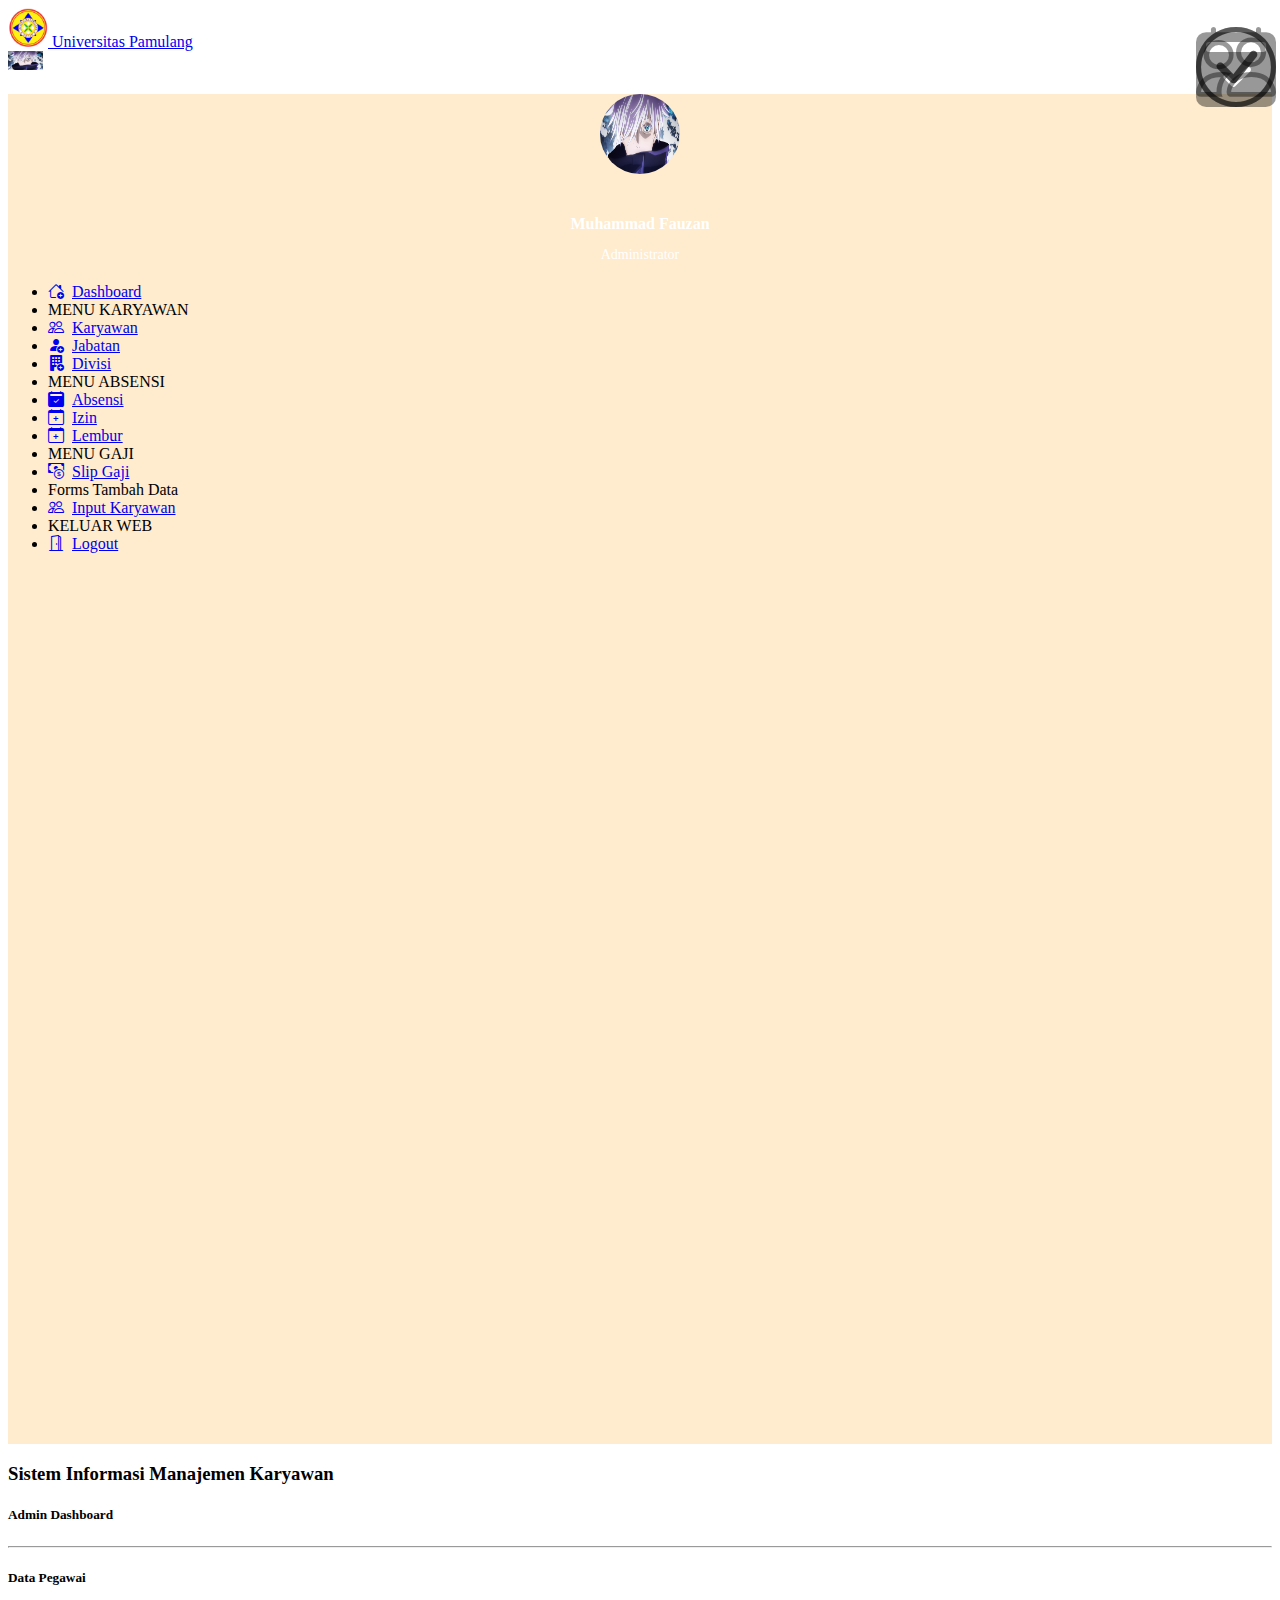
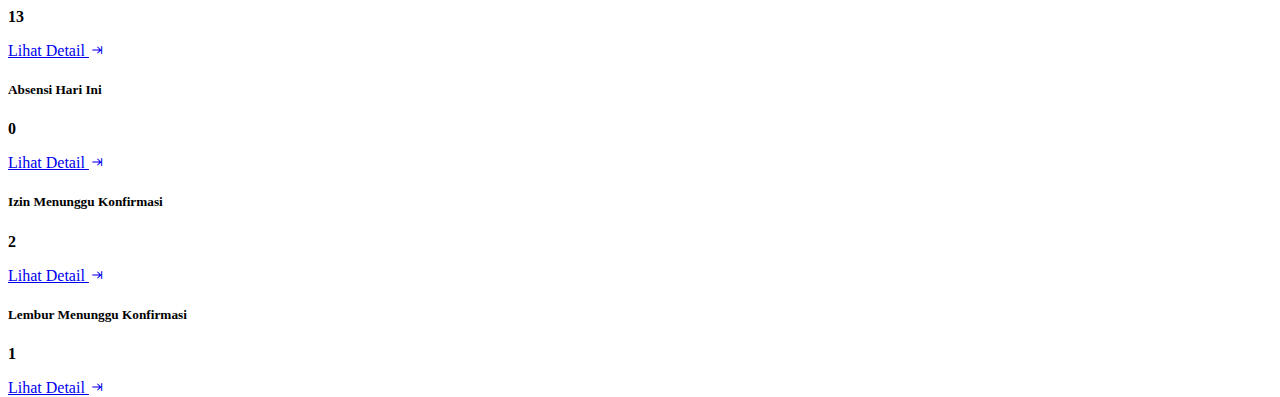
<file: index.html>
<!DOCTYPE html>
<html lang="en">
  <head>
    <!-- Required meta tags -->
    <meta charset="utf-8" />
    <meta name="viewport" content="width=device-width, initial-scale=1" />

    <!-- Bootstrap CSS -->
    <link href="https://cdn.jsdelivr.net/npm/bootstrap@5.0.2/dist/css/bootstrap.min.css" rel="stylesheet" integrity="sha384-EVSTQN3/azprG1Anm3QDgpJLIm9Nao0Yz1ztcQTwFspd3yD65VohhpuuCOmLASjC" crossorigin="anonymous" />
    <!-- css -->
    <link rel="stylesheet" href="style.css" />
    <link rel="stylesheet" href="https://cdn.jsdelivr.net/npm/bootstrap-icons@1.11.3/font/bootstrap-icons.min.css" />
    <title>Dashboard Karyawan</title>
  </head>
  <body>
    <!-- navbar -->
    <nav class="navbar fixed-top navbar-light bg-info p-1">
      <div class="container-fluid">
        <a class="navbar-brand" href="index.html">
          <img src="Logo Unpam.jpg" alt="" width="40" class="logo-img d-inline-block align-text-top" />
          Universitas Pamulang
        </a>
        <form class="form-inline my-2 my-lg-0 ml-auto">
          <img src="Yowaimo.jpeg" alt="Logo" width="35" class="navbar-img logo-img" />
        </form>
      </div>
    </nav>
    <!-- Sidebar -->
    <div class="row no-gutters mt-5" id="home" style="height: 150vh">
      <div class="sidebar col-md-2 mt-2 bg-dark px-4" style="height: 150vh">
        <div class="profile-section text-center text-white mt-4">
          <img src="Yowaimo.jpeg" alt="Profile Picture" class="img-fluid rounded-circle" width="80" />
          <h5 class="mt-2">Muhammad Fauzan</h5>
          <p>Administrator</p>
        </div>

        <ul class="nav flex-column mt-4">
          <li class="nav-item">
            <a class="nav-link active text-white" aria-current="page" href="index.html"><i class="bi bi-house-add me-2"></i>Dashboard</a>
          </li>
          <li class="nav-item">
            <a class="nav-link disabled">MENU KARYAWAN</a>
          </li>
          <li class="nav-item">
            <a class="nav-link text-white" href="karyawan.html" onclick="loadKaryawan()"><i class="bi bi-people me-2"></i>Karyawan</a>
          </li>
          <li class="nav-item">
            <a class="nav-link text-white" href="jabatan.html"><i class="bi bi-person-fill-add me-2"></i>Jabatan</a>
          </li>
          <li class="nav-item">
            <a class="nav-link text-white" href="divisi.html"><i class="bi bi-building-fill-add me-2"></i>Divisi</a>
          </li>
          <li class="nav-item">
            <a class="nav-link disabled">MENU ABSENSI</a>
          </li>
          <li class="nav-item">
            <a class="nav-link text-white" href="Absensi.html"><i class="bi bi-calendar2-check-fill me-2"></i>Absensi</a>
          </li>
          <li class="nav-item">
            <a class="nav-link text-white" href="Izin.html"><i class="bi bi-calendar-plus me-2"></i>Izin</a>
          </li>
          <li class="nav-item">
            <a class="nav-link text-white" href="Daftar lembur.html"><i class="bi bi-calendar-plus me-2"></i>Lembur</a>
          </li>
          <li class="nav-item">
            <a class="nav-link disabled">MENU GAJI</a>
          </li>
          <li class="nav-item">
            <a class="nav-link text-white" href="slip_gaji.html"><i class="bi bi-cash-coin me-2"></i>Slip Gaji</a>
          </li>
          <li class="nav-item">
            <a class="nav-link disabled">Forms Tambah Data</a>
          </li>
          <li class="nav-item">
            <a class="nav-link text-white" href="formkaryawan.html"><i class="bi bi-people me-2"></i>Input Karyawan</a>
          </li>
          <li class="nav-item">
            <a class="nav-link disabled">KELUAR WEB</a>
          </li>
          <li class="nav-item">
            <a class="nav-link text-white" href="logout.html"><i class="bi bi-door-open me-2"></i>Logout</a>
          </li>
        </ul>
      </div>
      <div class="col-md-10 p-4 pt-3" id="content">
        <h3>Sistem Informasi Manajemen Karyawan</h3>
        <h5>Admin Dashboard</h5>
        <hr />
        <div class="row text-white">
          <!-- Card 1 -->
          <div class="col-md-3 mb-4">
            <div class="card bg-info">
              <div class="card-body">
                <div class="card-body-icon">
                  <i class="bi bi-people me-2"></i>
                </div>
                <h5 class="card-title">Data Pegawai</h5>
                <div class="display-4">13</div>
                <a href="data_pegawai.html"><p class="card-text text-white">Lihat Detail <i class="bi bi-indent ml-2"></i></p></a>
              </div>
            </div>
          </div>
          <!-- Card 2 -->
          <div class="col-md-3 mb-4">
            <div class="card bg-success">
              <div class="card-body">
                <div class="card-body-icon">
                  <i class="bi bi-calendar2-check-fill me-2"></i>
                </div>
                <h5 class="card-title">Absensi Hari Ini</h5>
                <div class="display-4">0</div>
                <a href="absensi_hari_ini.html"><p class="card-text text-white">Lihat Detail <i class="bi bi-indent ml-2"></i></p></a>
              </div>
            </div>
          </div>
          <!-- Card 3 -->
          <div class="col-md-3 mb-4">
            <div class="card bg-primary">
              <div class="card-body">
                <div class="card-body-icon">
                  <i class="bi bi-check-circle"></i>
                </div>
                <h5 class="card-title">Izin Menunggu Konfirmasi</h5>
                <div class="display-4">2</div>
                <a href="izin_konfirmasi.html"><p class="card-text text-white">Lihat Detail <i class="bi bi-indent ml-2"></i></p></a>
              </div>
            </div>
          </div>
          <!-- Card 4 -->
          <div class="col-md-3 mb-4">
            <div class="card bg-warning">
              <div class="card-body">
                <div class="card-body-icon">
                  <i class="bi bi-check-circle"></i>
                </div>
                <h5 class="card-title">Lembur Menunggu Konfirmasi</h5>
                <div class="display-4">1</div>
                <a href="lembur_konfirmasi.html"><p class="card-text text-white">Lihat Detail <i class="bi bi-indent ml-2"></i></p></a>
              </div>
            </div>
          </div>
        </div>
        <div id="karyawan-content"></div> <!-- Div untuk menampilkan konten karyawan -->
      </div>
    </div>
    <!-- end navbar -->

    <script>
      function loadKaryawan() {
        fetch('karyawan.html')
          .then(response => response.text())
          .then(data => {
            document.getElementById('karyawan-content').innerHTML = data;
          })
          .catch(error => console.error('Error loading karyawan.html:', error));
      }
    </script>

    <!-- Option 1: Bootstrap Bundle with Popper -->
    <script src="https://cdn.jsdelivr.net/npm/bootstrap@5.0.2/dist/js/bootstrap.bundle.min.js" integrity="sha384-MrcW6ZMFYlzcLA8Nl+NtUVF0sA7MsXsP1UyJoMp4YLEuNSfAP+JcXn/tWtIaxVXM" crossorigin="anonymous"></script>
  </body>
</html>
</file>
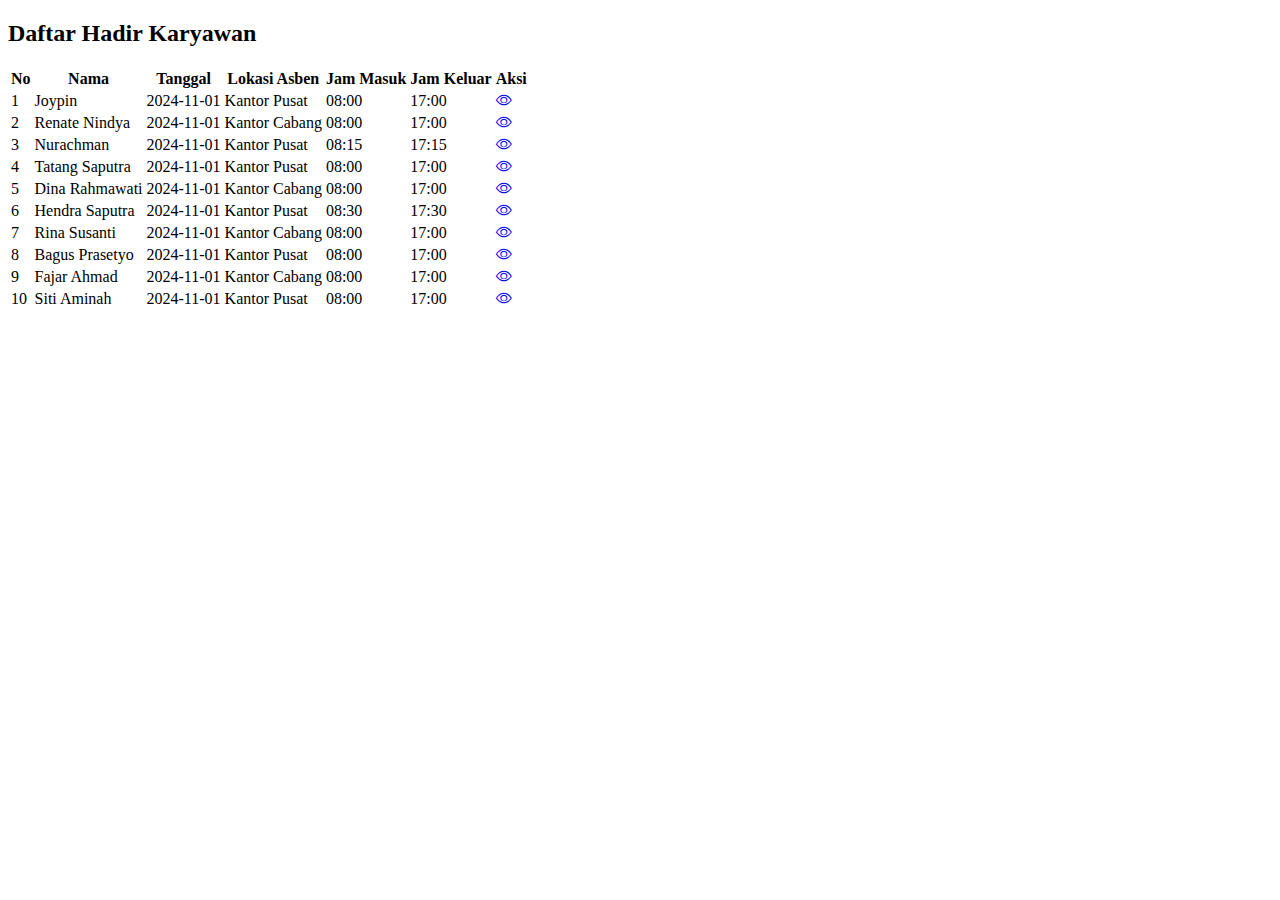
<file: Absensi.html>
<!DOCTYPE html>
<html lang="en">
<head>
    <meta charset="UTF-8">
    <meta name="viewport" content="width=device-width, initial-scale=1.0">
    <title>Daftar Hadir Karyawan</title>
    <link href="https://cdn.jsdelivr.net/npm/bootstrap@5.0.2/dist/css/bootstrap.min.css" rel="stylesheet" integrity="sha384-EVSTQN3/azprG1Anm3QDgpJLIm9Nao0Yz1ztcQTwFspd3yD65VohhpuuCOmLASjC" crossorigin="anonymous" />
</head>
<body>

    <div class="container mt-5">
        <h2 class="mb-4">Daftar Hadir Karyawan</h2>

        <div class="table-responsive">
            <table class="table table-striped table-bordered">
                <thead class="table-dark">
                    <tr>
                        <th>No</th>
                        <th>Nama</th>
                        <th>Tanggal</th>
                        <th>Lokasi Asben</th>
                        <th>Jam Masuk</th>
                        <th>Jam Keluar</th>
                        <th>Aksi</th>
                    </tr>
                </thead>
                <tbody>
                    <tr>
                        <td>1</td>
                        <td>Joypin</td>
                        <td>2024-11-01</td>
                        <td>Kantor Pusat</td>
                        <td>08:00</td>
                        <td>17:00</td>
                        <td>
                            <a href="edit_hadir.html" class="btn btn-warning btn-sm">
                                <i class="bi bi-eye"></i>
                            </a>
                        </td>
                    </tr>
                    <tr>
                        <td>2</td>
                        <td>Renate Nindya</td>
                        <td>2024-11-01</td>
                        <td>Kantor Cabang</td>
                        <td>08:00</td>
                        <td>17:00</td>
                        <td>
                            <a href="edit_hadir.html" class="btn btn-warning btn-sm">
                                <i class="bi bi-eye"></i>
                            </a>
                        </td>
                    </tr>
                    <tr>
                        <td>3</td>
                        <td>Nurachman</td>
                        <td>2024-11-01</td>
                        <td>Kantor Pusat</td>
                        <td>08:15</td>
                        <td>17:15</td>
                        <td>
                            <a href="edit_hadir.html" class="btn btn-warning btn-sm">
                                <i class="bi bi-eye"></i>
                            </a>
                        </td>
                    </tr>
                    <tr>
                        <td>4</td>
                        <td>Tatang Saputra</td>
                        <td>2024-11-01</td>
                        <td>Kantor Pusat</td>
                        <td>08:00</td>
                        <td>17:00</td>
                        <td>
                            <a href="edit_hadir.html" class="btn btn-warning btn-sm">
                                <i class="bi bi-eye"></i>
                            </a>
                        </td>
                    </tr>
                    <tr>
                        <td>5</td>
                        <td>Dina Rahmawati</td>
                        <td>2024-11-01</td>
                        <td>Kantor Cabang</td>
                        <td>08:00</td>
                        <td>17:00</td>
                        <td>
                            <a href="edit_hadir.html" class="btn btn-warning btn-sm">
                                <i class="bi bi-eye"></i>
                            </a>
                        </td>
                    </tr>
                    <tr>
                        <td>6</td>
                        <td>Hendra Saputra</td>
                        <td>2024-11-01</td>
                        <td>Kantor Pusat</td>
                        <td>08:30</td>
                        <td>17:30</td>
                        <td>
                            <a href="edit_hadir.html" class="btn btn-warning btn-sm">
                                <i class="bi bi-eye"></i>
                            </a>
                        </td>
                    </tr>
                    <tr>
                        <td>7</td>
                        <td>Rina Susanti</td>
                        <td>2024-11-01</td>
                        <td>Kantor Cabang</td>
                        <td>08:00</td>
                        <td>17:00</td>
                        <td>
                            <a href="edit_hadir.html" class="btn btn-warning btn-sm">
                                <i class="bi bi-eye"></i>
                            </a>
                        </td>
                    </tr>
                    <tr>
                        <td>8</td>
                        <td>Bagus Prasetyo</td>
                        <td>2024-11-01</td>
                        <td>Kantor Pusat</td>
                        <td>08:00</td>
                        <td>17:00</td>
                        <td>
                            <a href="edit_hadir.html" class="btn btn-warning btn-sm">
                                <i class="bi bi-eye"></i>
                            </a>
                        </td>
                    </tr>
                    <tr>
                        <td>9</td>
                        <td>Fajar Ahmad</td>
                        <td>2024-11-01</td>
                        <td>Kantor Cabang</td>
                        <td>08:00</td>
                        <td>17:00</td>
                        <td>
                            <a href="edit_hadir.html" class="btn btn-warning btn-sm">
                                <i class="bi bi-eye"></i>
                            </a>
                        </td>
                    </tr>
                    <tr>
                        <td>10</td>
                        <td>Siti Aminah</td>
                        <td>2024-11-01</td>
                        <td>Kantor Pusat</td>
                        <td>08:00</td>
                        <td>17:00</td>
                        <td>
                            <a href="edit_hadir.html" class="btn btn-warning btn-sm">
                                <i class="bi bi-eye"></i>
                            </a>
                        </td>
                    </tr>
                </tbody>
            </table>
        </div>
    </div>

    <!-- Bootstrap JS -->
    <script src="https://cdn.jsdelivr.net/npm/bootstrap@5.0.2/dist/js/bootstrap.bundle.min.js" integrity="sha384-MrcW6ZMFYlzcLA8Nl+NtUVF0sA7MsXsP1UyJoMp4YLEuNSfAP+JcXn/tWtIaxVXM" crossorigin="anonymous"></script>
    <link rel="stylesheet" href="https://cdn.jsdelivr.net/npm/bootstrap-icons@1.5.0/font/bootstrap-icons.css">
</body>
</html>
</file>
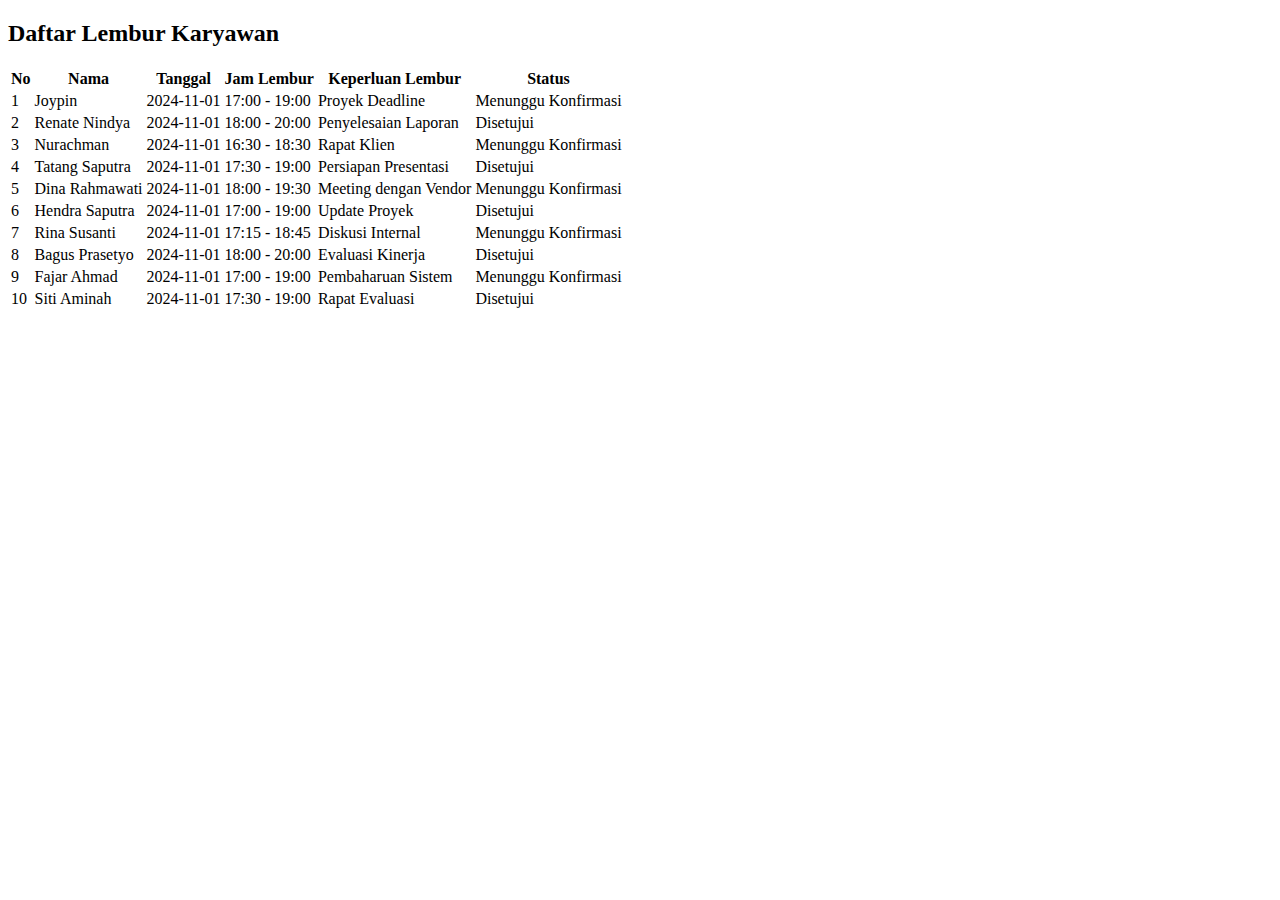
<file: Daftar Lembur.html>
<!DOCTYPE html>
<html lang="en">
<head>
    <meta charset="UTF-8">
    <meta name="viewport" content="width=device-width, initial-scale=1.0">
    <title>Daftar Lembur Karyawan</title>
    <link href="https://cdn.jsdelivr.net/npm/bootstrap@5.0.2/dist/css/bootstrap.min.css" rel="stylesheet" integrity="sha384-EVSTQN3/azprG1Anm3QDgpJLIm9Nao0Yz1ztcQTwFspd3yD65VohhpuuCOmLASjC" crossorigin="anonymous" />
</head>
<body>

    <div class="container mt-5">
        <h2 class="mb-4">Daftar Lembur Karyawan</h2>

        <div class="table-responsive">
            <table class="table table-striped table-bordered">
                <thead class="table-dark">
                    <tr>
                        <th>No</th>
                        <th>Nama</th>
                        <th>Tanggal</th>
                        <th>Jam Lembur</th>
                        <th>Keperluan Lembur</th>
                        <th>Status</th>
                    </tr>
                </thead>
                <tbody>
                    <tr>
                        <td>1</td>
                        <td>Joypin</td>
                        <td>2024-11-01</td>
                        <td>17:00 - 19:00</td>
                        <td>Proyek Deadline</td>
                        <td>Menunggu Konfirmasi</td>
                    </tr>
                    <tr>
                        <td>2</td>
                        <td>Renate Nindya</td>
                        <td>2024-11-01</td>
                        <td>18:00 - 20:00</td>
                        <td>Penyelesaian Laporan</td>
                        <td>Disetujui</td>
                    </tr>
                    <tr>
                        <td>3</td>
                        <td>Nurachman</td>
                        <td>2024-11-01</td>
                        <td>16:30 - 18:30</td>
                        <td>Rapat Klien</td>
                        <td>Menunggu Konfirmasi</td>
                    </tr>
                    <tr>
                        <td>4</td>
                        <td>Tatang Saputra</td>
                        <td>2024-11-01</td>
                        <td>17:30 - 19:00</td>
                        <td>Persiapan Presentasi</td>
                        <td>Disetujui</td>
                    </tr>
                    <tr>
                        <td>5</td>
                        <td>Dina Rahmawati</td>
                        <td>2024-11-01</td>
                        <td>18:00 - 19:30</td>
                        <td>Meeting dengan Vendor</td>
                        <td>Menunggu Konfirmasi</td>
                    </tr>
                    <tr>
                        <td>6</td>
                        <td>Hendra Saputra</td>
                        <td>2024-11-01</td>
                        <td>17:00 - 19:00</td>
                        <td>Update Proyek</td>
                        <td>Disetujui</td>
                    </tr>
                    <tr>
                        <td>7</td>
                        <td>Rina Susanti</td>
                        <td>2024-11-01</td>
                        <td>17:15 - 18:45</td>
                        <td>Diskusi Internal</td>
                        <td>Menunggu Konfirmasi</td>
                    </tr>
                    <tr>
                        <td>8</td>
                        <td>Bagus Prasetyo</td>
                        <td>2024-11-01</td>
                        <td>18:00 - 20:00</td>
                        <td>Evaluasi Kinerja</td>
                        <td>Disetujui</td>
                    </tr>
                    <tr>
                        <td>9</td>
                        <td>Fajar Ahmad</td>
                        <td>2024-11-01</td>
                        <td>17:00 - 19:00</td>
                        <td>Pembaharuan Sistem</td>
                        <td>Menunggu Konfirmasi</td>
                    </tr>
                    <tr>
                        <td>10</td>
                        <td>Siti Aminah</td>
                        <td>2024-11-01</td>
                        <td>17:30 - 19:00</td>
                        <td>Rapat Evaluasi</td>
                        <td>Disetujui</td>
                    </tr>
                </tbody>
            </table>
        </div>
    </div>

    <!-- Bootstrap JS -->
    <script src="https://cdn.jsdelivr.net/npm/bootstrap@5.0.2/dist/js/bootstrap.bundle.min.js" integrity="sha384-MrcW6ZMFYlzcLA8Nl+NtUVF0sA7MsXsP1UyJoMp4YLEuNSfAP+JcXn/tWtIaxVXM" crossorigin="anonymous"></script>
</body>
</html>
</file>
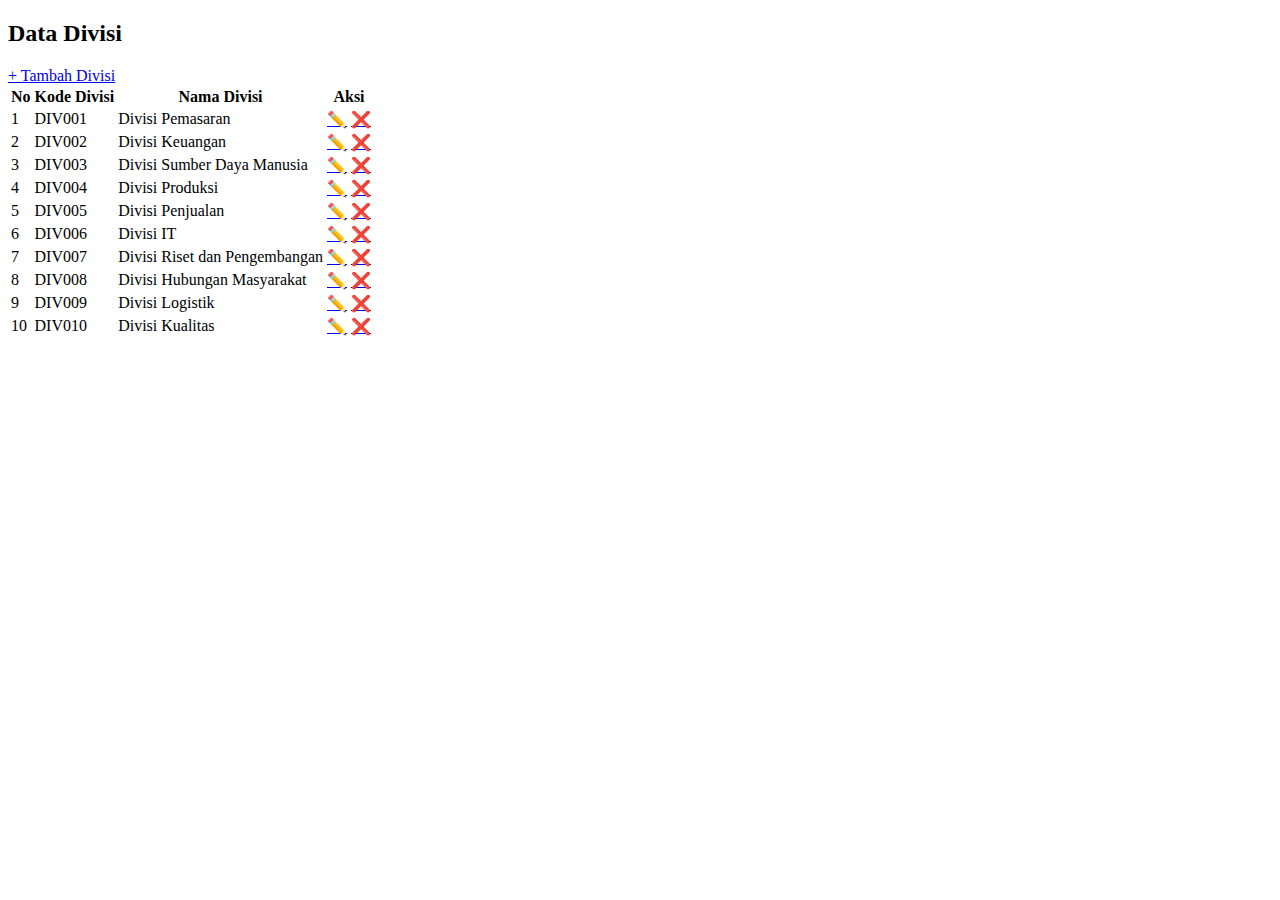
<file: divisi.html>
<!DOCTYPE html>
<html lang="en">
<head>
    <meta charset="UTF-8">
    <meta name="viewport" content="width=device-width, initial-scale=1.0">
    <title>Data Divisi</title>
    <link href="https://cdn.jsdelivr.net/npm/bootstrap@5.0.2/dist/css/bootstrap.min.css" rel="stylesheet" integrity="sha384-EVSTQN3/azprG1Anm3QDgpJLIm9Nao0Yz1ztcQTwFspd3yD65VohhpuuCOmLASjC" crossorigin="anonymous" />
</head>
<body>

    <div class="container mt-5">
        <div class="d-flex justify-content-between align-items-center mb-4">
            <h2>Data Divisi</h2>
            <a href="Tambah_Divisi.html" class="btn btn-primary">+ Tambah Divisi</a>
        </div>

        <div class="table-responsive">
            <table class="table table-striped table-bordered">
                <thead class="table-dark">
                    <tr>
                        <th>No</th>
                        <th>Kode Divisi</th>
                        <th>Nama Divisi</th>
                        <th>Aksi</th>
                    </tr>
                </thead>
                <tbody>
                    <tr>
                        <td>1</td>
                        <td>DIV001</td>
                        <td>Divisi Pemasaran</td>
                        <td>
                            <a href="edit_divisi.html" class="btn btn-warning btn-sm">✏️</a>
                            <a href="hapus_divisi.html" class="btn btn-danger btn-sm">❌</a>
                        </td>
                    </tr>
                    <tr>
                        <td>2</td>
                        <td>DIV002</td>
                        <td>Divisi Keuangan</td>
                        <td>
                            <a href="edit_divisi.html" class="btn btn-warning btn-sm">✏️</a>
                            <a href="hapus_divisi.html" class="btn btn-danger btn-sm">❌</a>
                        </td>
                    </tr>
                    <tr>
                        <td>3</td>
                        <td>DIV003</td>
                        <td>Divisi Sumber Daya Manusia</td>
                        <td>
                            <a href="edit_divisi.html" class="btn btn-warning btn-sm">✏️</a>
                            <a href="hapus_divisi.html" class="btn btn-danger btn-sm">❌</a>
                        </td>
                    </tr>
                    <tr>
                        <td>4</td>
                        <td>DIV004</td>
                        <td>Divisi Produksi</td>
                        <td>
                            <a href="edit_divisi.html" class="btn btn-warning btn-sm">✏️</a>
                            <a href="hapus_divisi.html" class="btn btn-danger btn-sm">❌</a>
                        </td>
                    </tr>
                    <tr>
                        <td>5</td>
                        <td>DIV005</td>
                        <td>Divisi Penjualan</td>
                        <td>
                            <a href="edit_divisi.html" class="btn btn-warning btn-sm">✏️</a>
                            <a href="hapus_divisi.html" class="btn btn-danger btn-sm">❌</a>
                        </td>
                    </tr>
                    <tr>
                        <td>6</td>
                        <td>DIV006</td>
                        <td>Divisi IT</td>
                        <td>
                            <a href="edit_divisi.html" class="btn btn-warning btn-sm">✏️</a>
                            <a href="hapus_divisi.html" class="btn btn-danger btn-sm">❌</a>
                        </td>
                    </tr>
                    <tr>
                        <td>7</td>
                        <td>DIV007</td>
                        <td>Divisi Riset dan Pengembangan</td>
                        <td>
                            <a href="edit_divisi.html" class="btn btn-warning btn-sm">✏️</a>
                            <a href="hapus_divisi.html" class="btn btn-danger btn-sm">❌</a>
                        </td>
                    </tr>
                    <tr>
                        <td>8</td>
                        <td>DIV008</td>
                        <td>Divisi Hubungan Masyarakat</td>
                        <td>
                            <a href="edit_divisi.html" class="btn btn-warning btn-sm">✏️</a>
                            <a href="hapus_divisi.html" class="btn btn-danger btn-sm">❌</a>
                        </td>
                    </tr>
                    <tr>
                        <td>9</td>
                        <td>DIV009</td>
                        <td>Divisi Logistik</td>
                        <td>
                            <a href="edit_divisi.html" class="btn btn-warning btn-sm">✏️</a>
                            <a href="hapus_divisi.html" class="btn btn-danger btn-sm">❌</a>
                        </td>
                    </tr>
                    <tr>
                        <td>10</td>
                        <td>DIV010</td>
                        <td>Divisi Kualitas</td>
                        <td>
                            <a href="edit_divisi.html" class="btn btn-warning btn-sm">✏️</a>
                            <a href="hapus_divisi.html" class="btn btn-danger btn-sm">❌</a>
                        </td>
                    </tr>
                </tbody>
            </table>
        </div>
    </div>

    <!-- Bootstrap JS -->
    <script src="https://cdn.jsdelivr.net/npm/bootstrap@5.0.2/dist/js/bootstrap.bundle.min.js" integrity="sha384-MrcW6ZMFYlzcLA8Nl+NtUVF0sA7MsXsP1UyJoMp4YLEuNSfAP+JcXn/tWtIaxVXM" crossorigin="anonymous"></script>
</body>
</html>
</file>
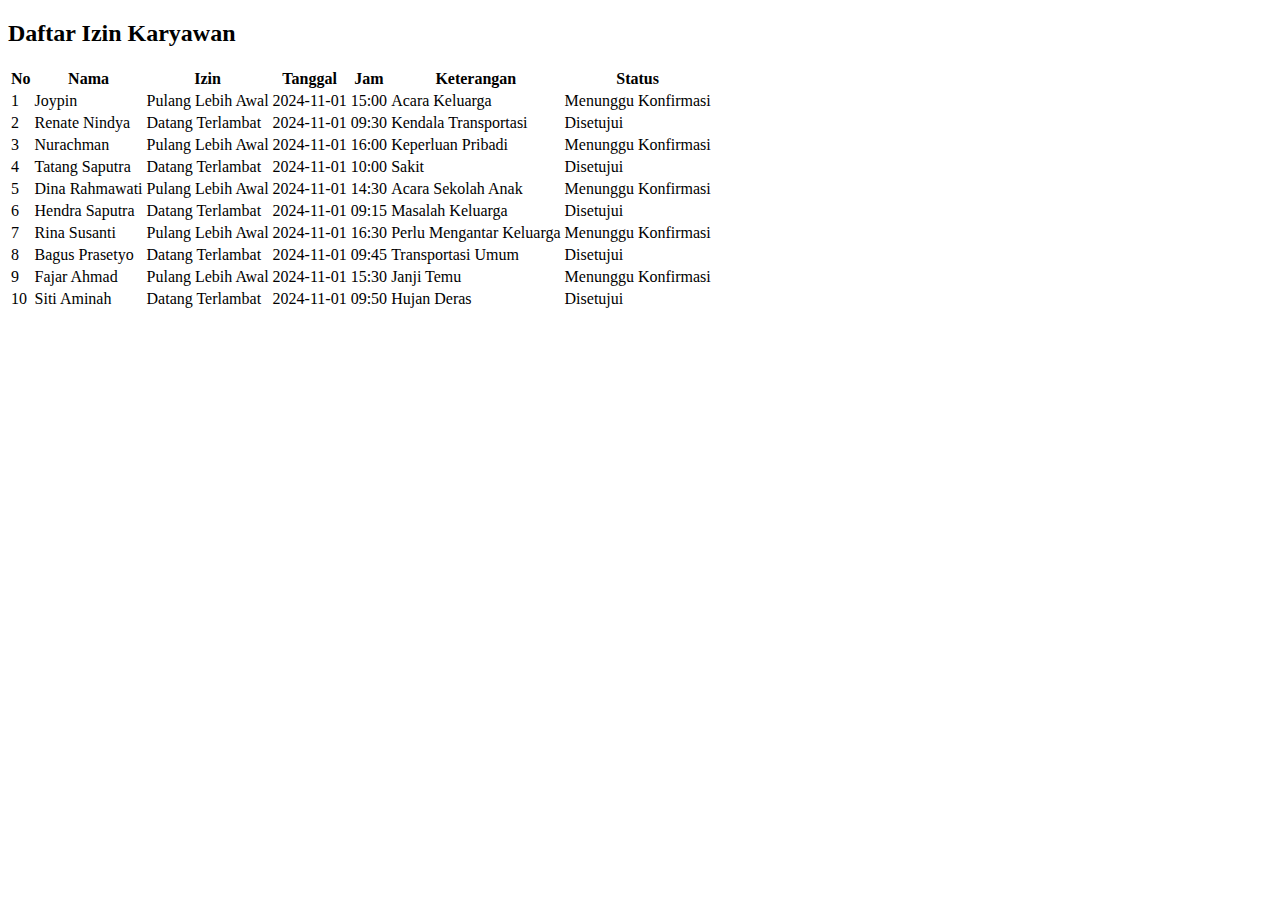
<file: Izin.html>
<!DOCTYPE html>
<html lang="en">
<head>
    <meta charset="UTF-8">
    <meta name="viewport" content="width=device-width, initial-scale=1.0">
    <title>Daftar Izin Karyawan</title>
    <link href="https://cdn.jsdelivr.net/npm/bootstrap@5.0.2/dist/css/bootstrap.min.css" rel="stylesheet" integrity="sha384-EVSTQN3/azprG1Anm3QDgpJLIm9Nao0Yz1ztcQTwFspd3yD65VohhpuuCOmLASjC" crossorigin="anonymous" />
</head>
<body>

    <div class="container mt-5">
        <h2 class="mb-4">Daftar Izin Karyawan</h2>

        <div class="table-responsive">
            <table class="table table-striped table-bordered">
                <thead class="table-dark">
                    <tr>
                        <th>No</th>
                        <th>Nama</th>
                        <th>Izin</th>
                        <th>Tanggal</th>
                        <th>Jam</th>
                        <th>Keterangan</th>
                        <th>Status</th>
                    </tr>
                </thead>
                <tbody>
                    <tr>
                        <td>1</td>
                        <td>Joypin</td>
                        <td>Pulang Lebih Awal</td>
                        <td>2024-11-01</td>
                        <td>15:00</td>
                        <td>Acara Keluarga</td>
                        <td>Menunggu Konfirmasi</td>
                    </tr>
                    <tr>
                        <td>2</td>
                        <td>Renate Nindya</td>
                        <td>Datang Terlambat</td>
                        <td>2024-11-01</td>
                        <td>09:30</td>
                        <td>Kendala Transportasi</td>
                        <td>Disetujui</td>
                    </tr>
                    <tr>
                        <td>3</td>
                        <td>Nurachman</td>
                        <td>Pulang Lebih Awal</td>
                        <td>2024-11-01</td>
                        <td>16:00</td>
                        <td>Keperluan Pribadi</td>
                        <td>Menunggu Konfirmasi</td>
                    </tr>
                    <tr>
                        <td>4</td>
                        <td>Tatang Saputra</td>
                        <td>Datang Terlambat</td>
                        <td>2024-11-01</td>
                        <td>10:00</td>
                        <td>Sakit</td>
                        <td>Disetujui</td>
                    </tr>
                    <tr>
                        <td>5</td>
                        <td>Dina Rahmawati</td>
                        <td>Pulang Lebih Awal</td>
                        <td>2024-11-01</td>
                        <td>14:30</td>
                        <td>Acara Sekolah Anak</td>
                        <td>Menunggu Konfirmasi</td>
                    </tr>
                    <tr>
                        <td>6</td>
                        <td>Hendra Saputra</td>
                        <td>Datang Terlambat</td>
                        <td>2024-11-01</td>
                        <td>09:15</td>
                        <td>Masalah Keluarga</td>
                        <td>Disetujui</td>
                    </tr>
                    <tr>
                        <td>7</td>
                        <td>Rina Susanti</td>
                        <td>Pulang Lebih Awal</td>
                        <td>2024-11-01</td>
                        <td>16:30</td>
                        <td>Perlu Mengantar Keluarga</td>
                        <td>Menunggu Konfirmasi</td>
                    </tr>
                    <tr>
                        <td>8</td>
                        <td>Bagus Prasetyo</td>
                        <td>Datang Terlambat</td>
                        <td>2024-11-01</td>
                        <td>09:45</td>
                        <td>Transportasi Umum</td>
                        <td>Disetujui</td>
                    </tr>
                    <tr>
                        <td>9</td>
                        <td>Fajar Ahmad</td>
                        <td>Pulang Lebih Awal</td>
                        <td>2024-11-01</td>
                        <td>15:30</td>
                        <td>Janji Temu</td>
                        <td>Menunggu Konfirmasi</td>
                    </tr>
                    <tr>
                        <td>10</td>
                        <td>Siti Aminah</td>
                        <td>Datang Terlambat</td>
                        <td>2024-11-01</td>
                        <td>09:50</td>
                        <td>Hujan Deras</td>
                        <td>Disetujui</td>
                    </tr>
                </tbody>
            </table>
        </div>
    </div>

    <!-- Bootstrap JS -->
    <script src="https://cdn.jsdelivr.net/npm/bootstrap@5.0.2/dist/js/bootstrap.bundle.min.js" integrity="sha384-MrcW6ZMFYlzcLA8Nl+NtUVF0sA7MsXsP1UyJoMp4YLEuNSfAP+JcXn/tWtIaxVXM" crossorigin="anonymous"></script>
</body>
</html>
</file>
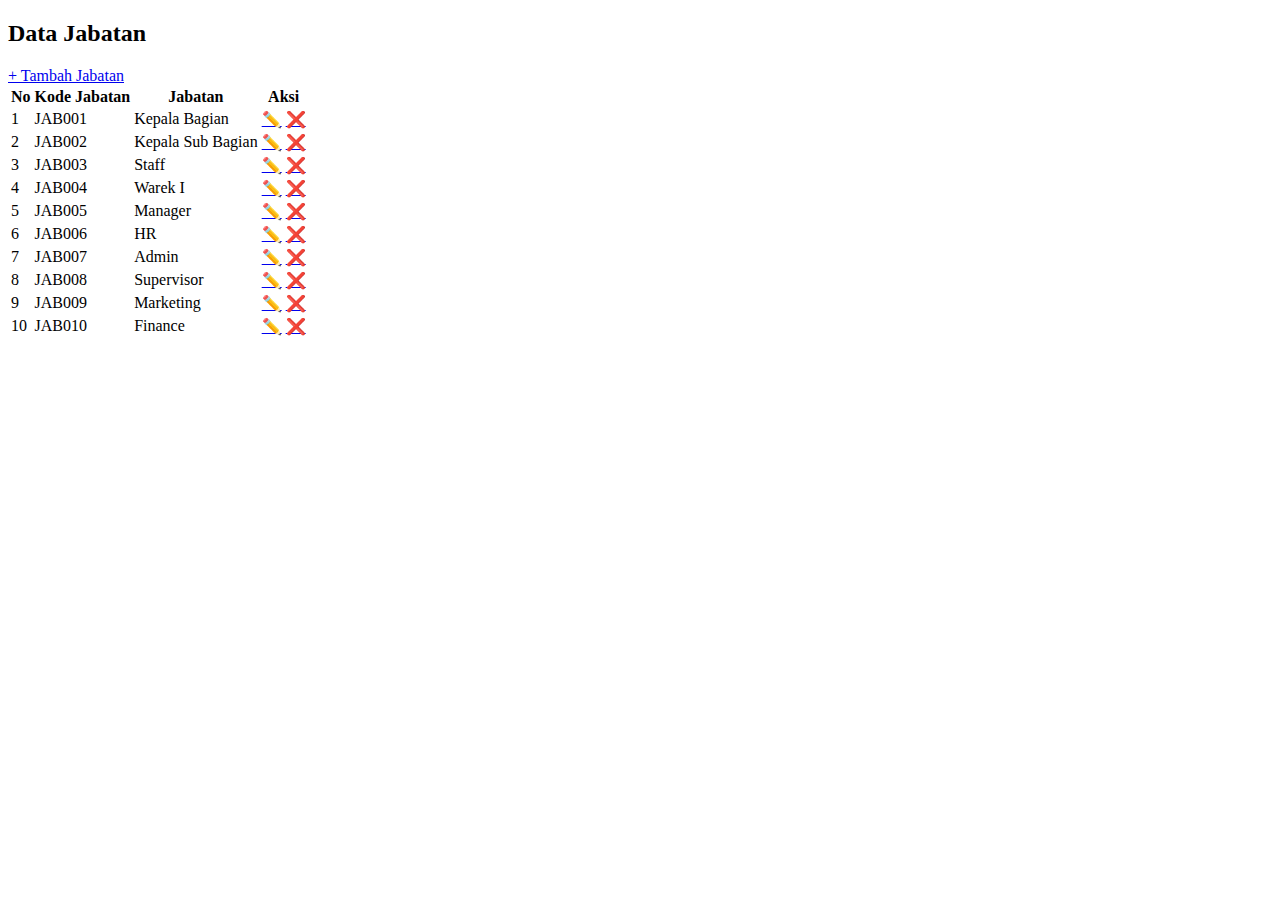
<file: jabatan.html>
<!DOCTYPE html>
<html lang="en">
<head>
    <meta charset="UTF-8">
    <meta name="viewport" content="width=device-width, initial-scale=1.0">
    <title>Data Jabatan</title>
    <link href="https://cdn.jsdelivr.net/npm/bootstrap@5.0.2/dist/css/bootstrap.min.css" rel="stylesheet" integrity="sha384-EVSTQN3/azprG1Anm3QDgpJLIm9Nao0Yz1ztcQTwFspd3yD65VohhpuuCOmLASjC" crossorigin="anonymous" />
</head>
<body>

    <div class="container mt-5">
        <div class="d-flex justify-content-between align-items-center mb-4">
            <h2>Data Jabatan</h2>
            <a href="Tambah_Jabatan.html" class="btn btn-primary">+ Tambah Jabatan</a>
        </div>

        <div class="table-responsive">
            <table class="table table-striped table-bordered">
                <thead class="table-dark">
                    <tr>
                        <th>No</th>
                        <th>Kode Jabatan</th>
                        <th>Jabatan</th>
                        <th>Aksi</th>
                    </tr>
                </thead>
                <tbody>
                    <tr>
                        <td>1</td>
                        <td>JAB001</td>
                        <td>Kepala Bagian</td>
                        <td>
                            <a href="edit_jabatan.html" class="btn btn-warning btn-sm">✏️</a>
                            <a href="hapus_jabatan.html" class="btn btn-danger btn-sm">❌</a>
                        </td>
                    </tr>
                    <tr>
                        <td>2</td>
                        <td>JAB002</td>
                        <td>Kepala Sub Bagian</td>
                        <td>
                            <a href="edit_jabatan.html" class="btn btn-warning btn-sm">✏️</a>
                            <a href="hapus_jabatan.html" class="btn btn-danger btn-sm">❌</a>
                        </td>
                    </tr>
                    <tr>
                        <td>3</td>
                        <td>JAB003</td>
                        <td>Staff</td>
                        <td>
                            <a href="edit_jabatan.html" class="btn btn-warning btn-sm">✏️</a>
                            <a href="hapus_jabatan.html" class="btn btn-danger btn-sm">❌</a>
                        </td>
                    </tr>
                    <tr>
                        <td>4</td>
                        <td>JAB004</td>
                        <td>Warek I</td>
                        <td>
                            <a href="edit_jabatan.html" class="btn btn-warning btn-sm">✏️</a>
                            <a href="hapus_jabatan.html" class="btn btn-danger btn-sm">❌</a>
                        </td>
                    </tr>
                    <tr>
                        <td>5</td>
                        <td>JAB005</td>
                        <td>Manager</td>
                        <td>
                            <a href="edit_jabatan.html" class="btn btn-warning btn-sm">✏️</a>
                            <a href="hapus_jabatan.html" class="btn btn-danger btn-sm">❌</a>
                        </td>
                    </tr>
                    <tr>
                        <td>6</td>
                        <td>JAB006</td>
                        <td>HR</td>
                        <td>
                            <a href="edit_jabatan.html" class="btn btn-warning btn-sm">✏️</a>
                            <a href="hapus_jabatan.html" class="btn btn-danger btn-sm">❌</a>
                        </td>
                    </tr>
                    <tr>
                        <td>7</td>
                        <td>JAB007</td>
                        <td>Admin</td>
                        <td>
                            <a href="edit_jabatan.html" class="btn btn-warning btn-sm">✏️</a>
                            <a href="hapus_jabatan.html" class="btn btn-danger btn-sm">❌</a>
                        </td>
                    </tr>
                    <tr>
                        <td>8</td>
                        <td>JAB008</td>
                        <td>Supervisor</td>
                        <td>
                            <a href="edit_jabatan.html" class="btn btn-warning btn-sm">✏️</a>
                            <a href="hapus_jabatan.html" class="btn btn-danger btn-sm">❌</a>
                        </td>
                    </tr>
                    <tr>
                        <td>9</td>
                        <td>JAB009</td>
                        <td>Marketing</td>
                        <td>
                            <a href="edit_jabatan.html" class="btn btn-warning btn-sm">✏️</a>
                            <a href="hapus_jabatan.html" class="btn btn-danger btn-sm">❌</a>
                        </td>
                    </tr>
                    <tr>
                        <td>10</td>
                        <td>JAB010</td>
                        <td>Finance</td>
                        <td>
                            <a href="edit_jabatan.html" class="btn btn-warning btn-sm">✏️</a>
                            <a href="hapus_jabatan.html" class="btn btn-danger btn-sm">❌</a>
                        </td>
                    </tr>
                </tbody>
            </table>
        </div>
    </div>

    <!-- Bootstrap JS -->
    <script src="https://cdn.jsdelivr.net/npm/bootstrap@5.0.2/dist/js/bootstrap.bundle.min.js" integrity="sha384-MrcW6ZMFYlzcLA8Nl+NtUVF0sA7MsXsP1UyJoMp4YLEuNSfAP+JcXn/tWtIaxVXM" crossorigin="anonymous"></script>
</body>
</html>
</file>
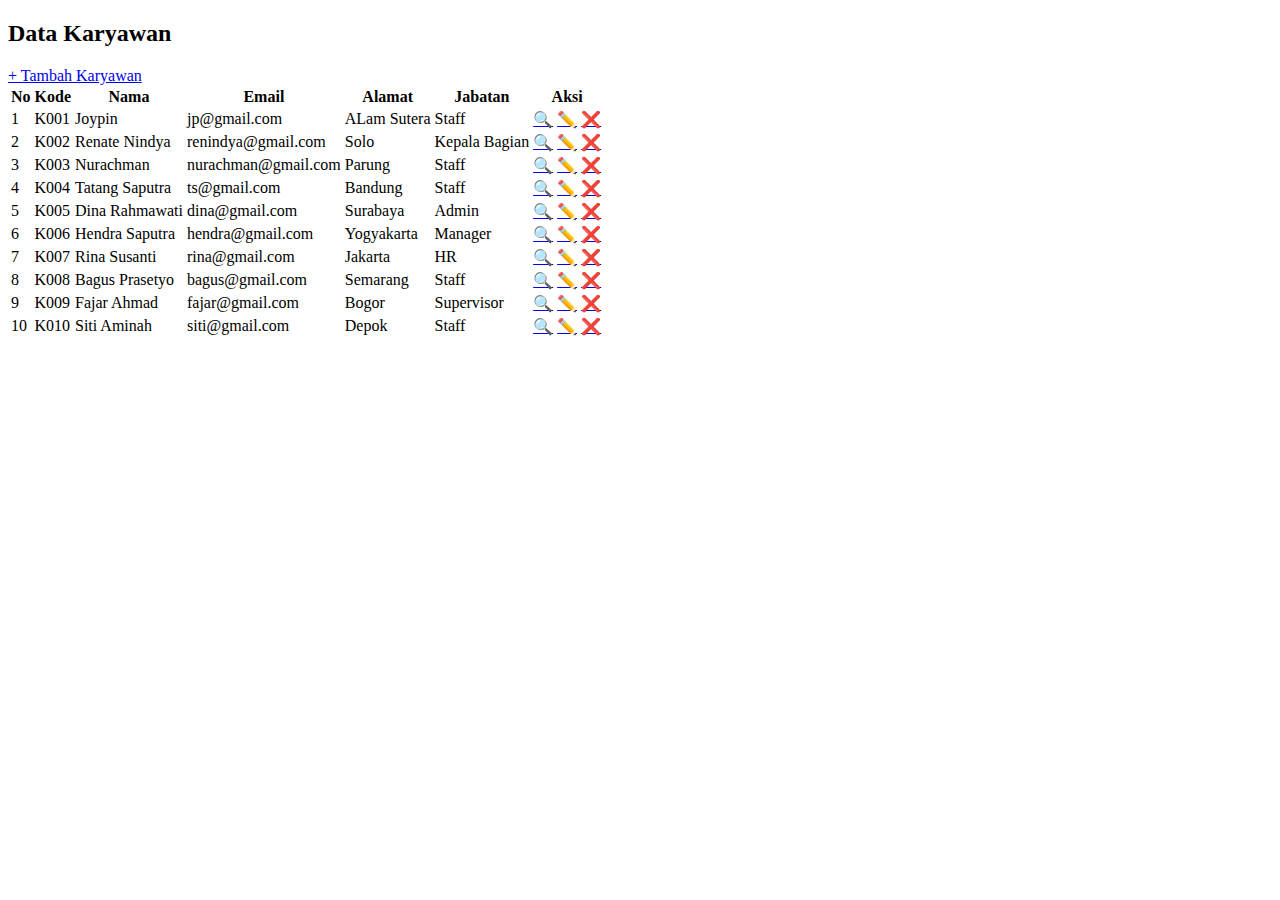
<file: karyawan.html>
<!DOCTYPE html>
<html lang="en">
<head>
  <meta charset="UTF-8">
  <meta name="viewport" content="width=device-width, initial-scale=1.0">
  <title>Data Karyawan</title>
  <link href="https://cdn.jsdelivr.net/npm/bootstrap@5.0.2/dist/css/bootstrap.min.css" rel="stylesheet" integrity="sha384-EVSTQN3/azprG1Anm3QDgpJLIm9Nao0Yz1ztcQTwFspd3yD65VohhpuuCOmLASjC" crossorigin="anonymous" />
</head>
<body>
  <div class="container mt-5">
    <div class="d-flex justify-content-between align-items-center mb-4">
      <h2>Data Karyawan</h2>
      <a href="Tambah Karyawan.html" class="btn btn-primary">+ Tambah Karyawan</a>
    </div>
    
    <div class="table-responsive">
      <table class="table table-striped table-bordered">
        <thead class="table-dark">
          <tr>
            <th>No</th>
            <th>Kode</th>
            <th>Nama</th>
            <th>Email</th>
            <th>Alamat</th>
            <th>Jabatan</th>
            <th>Aksi</th>
          </tr>
        </thead>
        <tbody>
          <tr>
            <td>1</td>
            <td>K001</td>
            <td>Joypin</td>
            <td>jp@gmail.com</td>
            <td>ALam Sutera</td>
            <td>Staff</td>
            <td>
              <a href="lihat_karyawan.html" class="btn btn-primary btn-sm">🔍</a>
              <a href="edit_karyawan.html" class="btn btn-warning btn-sm">✏️</a>
              <a href="hapus_karyawan.html" class="btn btn-danger btn-sm">❌</a>
            </td>
          </tr>
          <tr>
            <td>2</td>
            <td>K002</td>
            <td>Renate Nindya</td>
            <td>renindya@gmail.com</td>
            <td>Solo</td>
            <td>Kepala Bagian</td>
            <td>
              <a href="lihat_karyawan.html" class="btn btn-primary btn-sm">🔍</a>
              <a href="edit_karyawan.html" class="btn btn-warning btn-sm">✏️</a>
              <a href="hapus_karyawan.html" class="btn btn-danger btn-sm">❌</a>
            </td>
          </tr>
          <tr>
            <td>3</td>
            <td>K003</td>
            <td>Nurachman</td>
            <td>nurachman@gmail.com</td>
            <td>Parung</td>
            <td>Staff</td>
            <td>
              <a href="lihat_karyawan.html" class="btn btn-primary btn-sm">🔍</a>
              <a href="edit_karyawan.html" class="btn btn-warning btn-sm">✏️</a>
              <a href="hapus_karyawan.html" class="btn btn-danger btn-sm">❌</a>
            </td>
          </tr>
          <tr>
            <td>4</td>
            <td>K004</td>
            <td>Tatang Saputra</td>
            <td>ts@gmail.com</td>
            <td>Bandung</td>
            <td>Staff</td>
            <td>
              <a href="lihat_karyawan.html" class="btn btn-primary btn-sm">🔍</a>
              <a href="edit_karyawan.html" class="btn btn-warning btn-sm">✏️</a>
              <a href="hapus_karyawan.html" class="btn btn-danger btn-sm">❌</a>
            </td>
          </tr>
          <tr>
            <td>5</td>
            <td>K005</td>
            <td>Dina Rahmawati</td>
            <td>dina@gmail.com</td>
            <td>Surabaya</td>
            <td>Admin</td>
            <td>
              <a href="lihat_karyawan.html" class="btn btn-primary btn-sm">🔍</a>
              <a href="edit_karyawan.html" class="btn btn-warning btn-sm">✏️</a>
              <a href="hapus_karyawan.html" class="btn btn-danger btn-sm">❌</a>
            </td>
          </tr>
          <tr>
            <td>6</td>
            <td>K006</td>
            <td>Hendra Saputra</td>
            <td>hendra@gmail.com</td>
            <td>Yogyakarta</td>
            <td>Manager</td>
            <td>
              <a href="lihat_karyawan.html" class="btn btn-primary btn-sm">🔍</a>
              <a href="edit_karyawan.html" class="btn btn-warning btn-sm">✏️</a>
              <a href="hapus_karyawan.html" class="btn btn-danger btn-sm">❌</a>
            </td>
          </tr>
          <tr>
            <td>7</td>
            <td>K007</td>
            <td>Rina Susanti</td>
            <td>rina@gmail.com</td>
            <td>Jakarta</td>
            <td>HR</td>
            <td>
              <a href="lihat_karyawan.html" class="btn btn-primary btn-sm">🔍</a>
              <a href="edit_karyawan.html" class="btn btn-warning btn-sm">✏️</a>
              <a href="hapus_karyawan.html" class="btn btn-danger btn-sm">❌</a>
            </td>
          </tr>
          <tr>
            <td>8</td>
            <td>K008</td>
            <td>Bagus Prasetyo</td>
            <td>bagus@gmail.com</td>
            <td>Semarang</td>
            <td>Staff</td>
            <td>
              <a href="lihat_karyawan.html" class="btn btn-primary btn-sm">🔍</a>
              <a href="edit_karyawan.html" class="btn btn-warning btn-sm">✏️</a>
              <a href="hapus_karyawan.html" class="btn btn-danger btn-sm">❌</a>
            </td>
          </tr>
          <tr>
            <td>9</td>
            <td>K009</td>
            <td>Fajar Ahmad</td>
            <td>fajar@gmail.com</td>
            <td>Bogor</td>
            <td>Supervisor</td>
            <td>
              <a href="lihat_karyawan.html" class="btn btn-primary btn-sm">🔍</a>
              <a href="edit_karyawan.html" class="btn btn-warning btn-sm">✏️</a>
              <a href="hapus_karyawan.html" class="btn btn-danger btn-sm">❌</a>
            </td>
          </tr>
          <tr>
            <td>10</td>
            <td>K010</td>
            <td>Siti Aminah</td>
            <td>siti@gmail.com</td>
            <td>Depok</td>
            <td>Staff</td>
            <td>
              <a href="lihat_karyawan.html" class="btn btn-primary btn-sm">🔍</a>
              <a href="edit_karyawan.html" class="btn btn-warning btn-sm">✏️</a>
              <a href="hapus_karyawan.html" class="btn btn-danger btn-sm">❌</a>
            </td>
          </tr>
        </tbody>
      </table>
    </div>
  </div>

  <!-- Bootstrap JS -->
  <script src="https://cdn.jsdelivr.net/npm/bootstrap@5.0.2/dist/js/bootstrap.bundle.min.js" integrity="sha384-MrcW6ZMFYlzcLA8Nl+NtUVF0sA7MsXsP1UyJoMp4YLEuNSfAP+JcXn/tWtIaxVXM" crossorigin="anonymous"></script>
</body>
</html>
</file>
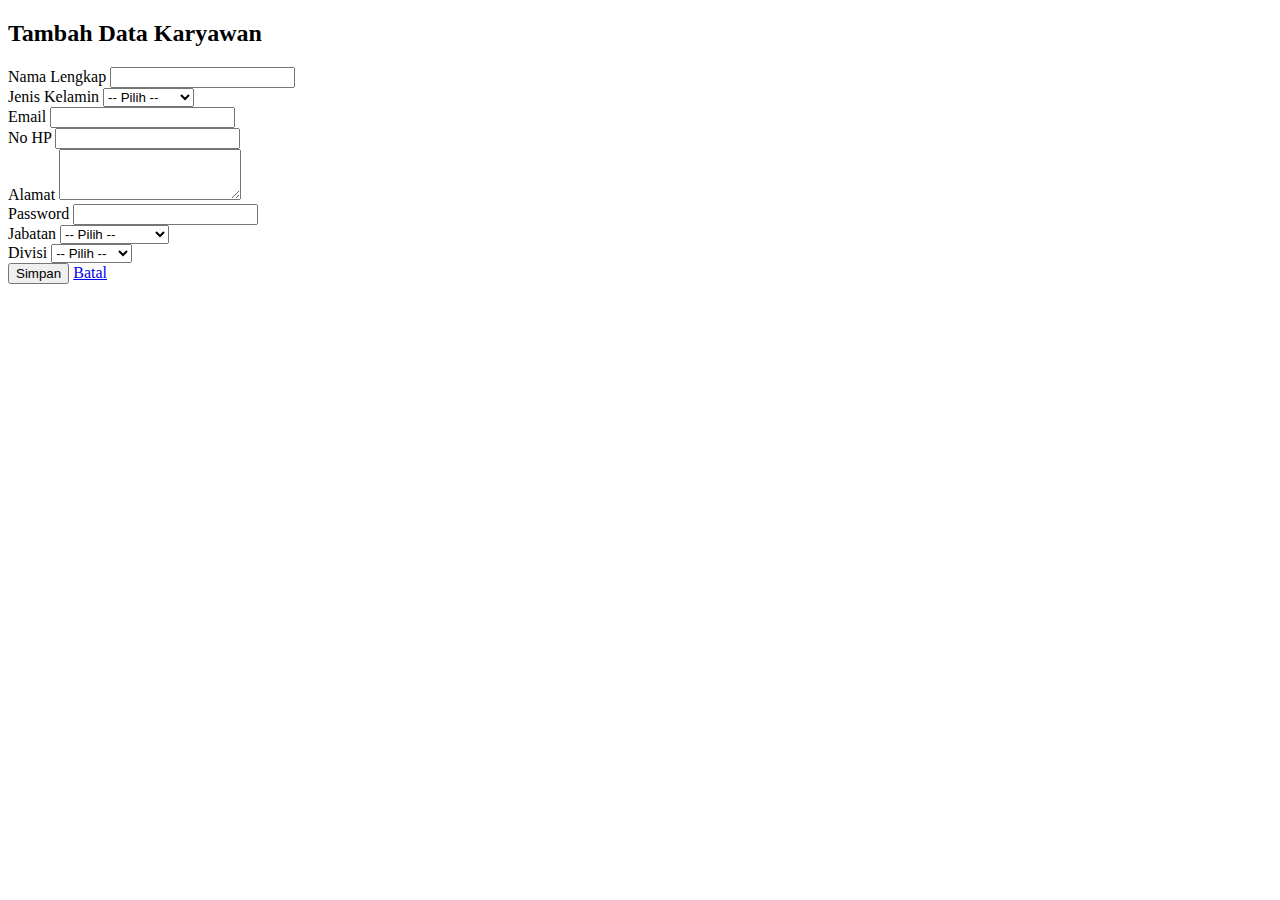
<file: Tambah Karyawan.html>
<!DOCTYPE html>
<html lang="en">
<head>
  <meta charset="UTF-8">
  <meta name="viewport" content="width=device-width, initial-scale=1.0">
  <title>Tambah Data Karyawan</title>
  <link href="https://cdn.jsdelivr.net/npm/bootstrap@5.0.2/dist/css/bootstrap.min.css" rel="stylesheet" integrity="sha384-EVSTQN3/azprG1Anm3QDgpJLIm9Nao0Yz1ztcQTwFspd3yD65VohhpuuCOmLASjC" crossorigin="anonymous" />
</head>
<body>
  <div class="container mt-5">
    <h2 class="mb-4">Tambah Data Karyawan</h2>
    <form action="proses_tambah_karyawan.html" method="post">
      <div class="mb-3">
        <label for="nama" class="form-label">Nama Lengkap</label>
        <input type="text" class="form-control" id="nama" name="nama" required>
      </div>
      <div class="mb-3">
        <label for="jenis_kelamin" class="form-label">Jenis Kelamin</label>
        <select class="form-select" id="jenis_kelamin" name="jenis_kelamin" required>
          <option value="">-- Pilih --</option>
          <option value="Laki-laki">Laki-laki</option>
          <option value="Perempuan">Perempuan</option>
        </select>
      </div>
      <div class="mb-3">
        <label for="email" class="form-label">Email</label>
        <input type="email" class="form-control" id="email" name="email" required>
      </div>
      <div class="mb-3">
        <label for="no_hp" class="form-label">No HP</label>
        <input type="tel" class="form-control" id="no_hp" name="no_hp" required>
      </div>
      <div class="mb-3">
        <label for="alamat" class="form-label">Alamat</label>
        <textarea class="form-control" id="alamat" name="alamat" rows="3" required></textarea>
      </div>
      <div class="mb-3">
        <label for="password" class="form-label">Password</label>
        <input type="password" class="form-control" id="password" name="password" required>
      </div>
      <div class="mb-3">
        <label for="jabatan" class="form-label">Jabatan</label>
        <select class="form-select" id="jabatan" name="jabatan" required>
          <option value="">-- Pilih --</option>
          <option value="Staff">Staff</option>
          <option value="Kepala Bagian">Kepala Bagian</option>
          <option value="Manager">Manager</option>
          <option value="HR">HR</option>
          <option value="Admin">Admin</option>
          <option value="Supervisor">Supervisor</option>
        </select>
      </div>
      <div class="mb-3">
        <label for="divisi" class="form-label">Divisi</label>
        <select class="form-select" id="divisi" name="divisi" required>
          <option value="">-- Pilih --</option>
          <option value="IT">IT</option>
          <option value="Marketing">Marketing</option>
          <option value="Finance">Finance</option>
          <option value="HRD">HRD</option>
        </select>
      </div>
      <div class="d-flex justify-content-end">
        <button type="submit" class="btn btn-success me-2">Simpan</button>
        <a href="data_karyawan.html" class="btn btn-danger">Batal</a>
      </div>
    </form>
  </div>

  <!-- Bootstrap JS -->
  <script src="https://cdn.jsdelivr.net/npm/bootstrap@5.0.2/dist/js/bootstrap.bundle.min.js" integrity="sha384-MrcW6ZMFYlzcLA8Nl+NtUVF0sA7MsXsP1UyJoMp4YLEuNSfAP+JcXn/tWtIaxVXM" crossorigin="anonymous"></script>
</body>
</html>
</file>
<file: style.css>
.sidebar {
    height: 100vh;
  }
  .nav-link i {
    margin-right: 8px; /* Adjust the spacing as needed */
  }
  
  .display-4 {
    font-weight: bold;
  }
  
  .card-body-icon {
    position: absolute;
    z-index: 0;
    top: 25px;
    right: 4px;
    opacity: 0.4;
    font-size: 80px;
  }
  
  .navbar .nav-link,
  .navbar .dropdown-item {
    color: black !important;
  }
  
  #lembur {
    background-color: #9c8093;
  }
  #dashboard {
    background-color: #876aa1;
  }
  
  #divisi {
    background-color: rgb(127, 192, 192);
  }
  
  #home {
    background-color: blanchedalmond;
  }
  
  .profile-section {
    text-align: center;
    color: white;
    margin-top: 20px;
    margin-bottom: 20px;
  }
  .profile-section img {
    width: 80px;
    height: 80px;
    border-radius: 50%;
    margin-bottom: 10px;
  }
  .profile-section h5 {
    margin-bottom: 0;
    font-size: 16px;
  }
  .profile-section p {
    font-size: 14px;
    color: #cfcfcf;
  }
</file>
